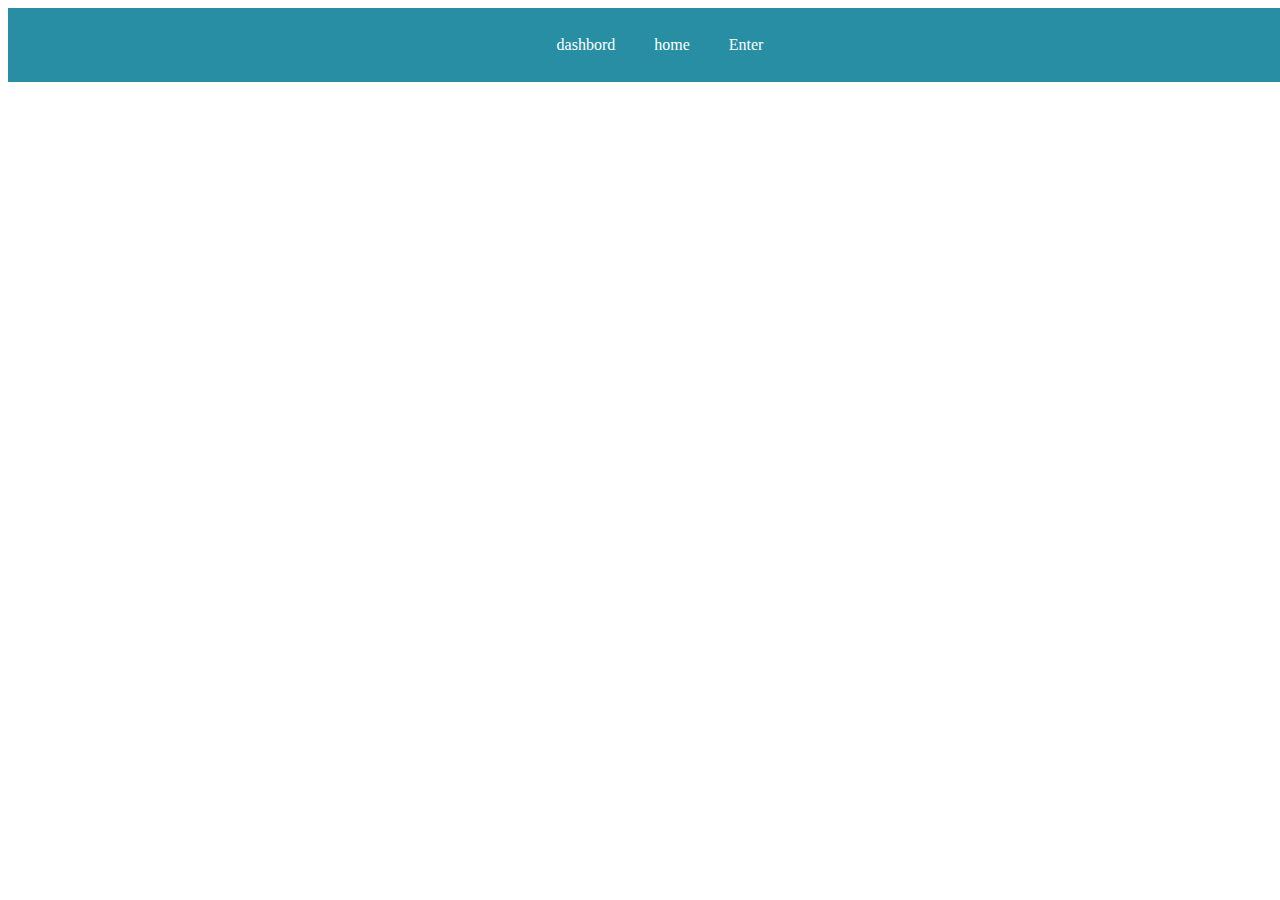
<file: nav.html>
<!DOCTYPE html>
<html lang="en">
<head>
    <meta charset="UTF-8">
    <meta name="viewport" content="width=device-width, initial-scale=1.0">
    <title>Document</title>
    <link rel="stylesheet" href="nav.css">
    <script src="https://code.jquery.com/jquery-3.6.0.min.js"></script>
</head>
<body>
    <img src="icon.png" alt="" id="image">
    <nav id="nav1">
        <a href="">dashbord</a>
        <a href="">home</a>
        <a href="">Enter</a>
        
    </nav>
    <script>
        function check(){
            if(window.matchMedia("(max-width: 800px)").matches){
                $("#image").show();
                $("#nav1").hide();

            }
            else{
                $("#image").hide();
                $("#nav1").show();
            }

        }

        $(document).ready(function () {
            check();

            $("#image").click(function () {
                $("#nav1").slideToggle();
            });

            $(window).resize(function () {
                check();
            });
        });
        
    </script>
</body>
</html>
</file>
<file: nav.css>
/* Navigation Bar */
nav {
  background-color: #278ea3;
  padding: 20px;
  display: flex;
  gap: 15px;
  flex-direction: row;
  justify-content: center;
  width: 100%;
}

nav a {
  color: white;
  text-decoration: none;
  padding: 8px 12px;
}

#menu-icon {
  display: none;
  width: 40px;
  height: 40px;
  margin: 15px;
  cursor: pointer;
  

}

/* Mobile Nav (Sidebar Style) */
@media (max-width: 800px) {
  nav {
    position: fixed;
    left: -250px; 
    transition: left 0.5s ease;
    top: 0;
    height: 100%;
    width: 200px;
    flex-direction: column;
    align-items: flex-start;
    padding-top: 60px;
    z-index: 1000;
  }

  nav.left {
    left: 0;
  }

  #menu-icon {
    display: block;
    position: fixed;
    top: 10px;
    left: 10px;
    z-index: 1100;
    background-repeat: no-repeat;

  }
}
</file>
